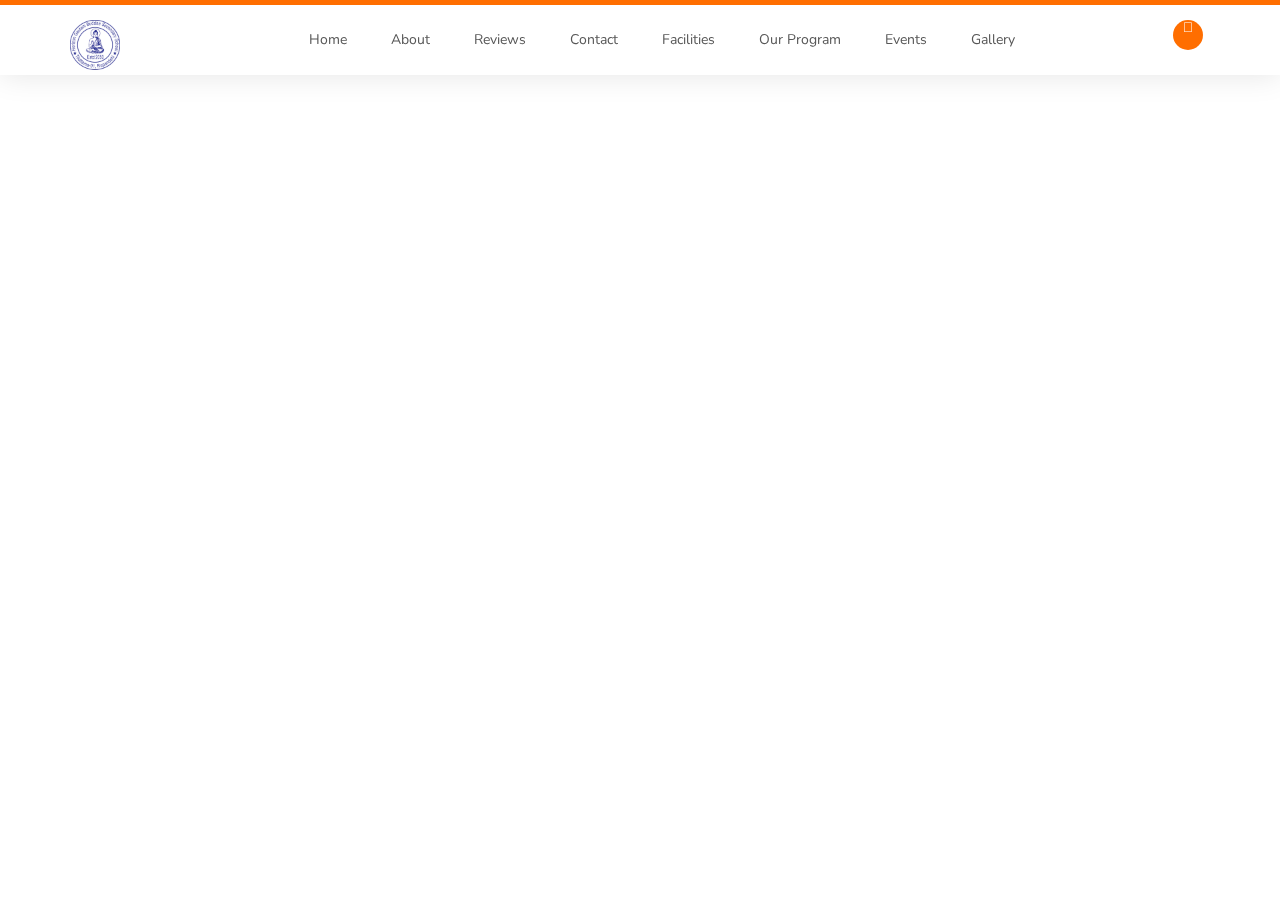
<file: events.html>
<head>

    <title>New Horizon College</title>
    <meta charset="UTF-8">
    <meta http-equiv="X-UA-Compatible" content="IE=Edge">
    <meta name="description" content="">
    <meta name="keywords" content="">
    <meta name="author" content="">
    <meta name="viewport" content="width=device-width, initial-scale=1, maximum-scale=1">

    <link rel="stylesheet" href="css/bootstrap.min.css">
    <link rel="stylesheet" href="css/font-awesome.min.css">
    <link rel="stylesheet" href="css/owl.carousel.css">
    <link rel="stylesheet" href="css/owl.theme.default.min.css">

    <!-- MAIN CSS -->
    <link rel="stylesheet" href="css/templatemo-style.css">
    <link rel="icon" href="images/roundlogo.png" type="image/icon type">

</head>



<body id="top" data-spy="scroll" data-target=".navbar-collapse" data-offset="50">

    <!-- PRE LOADER -->
    <!-- <section class="preloader">
         <div class="spinner">

              <span class="spinner-rotate"></span>

         </div>
    </section> -->


    <!-- MENU -->
    <section class="navbar custom-navbar navbar-fixed-top" role="navigation">
         <div class="container">
              
              <div class="navbar-header">
                   <button class="navbar-toggle" data-toggle="collapse" data-target=".navbar-collapse">
                        <span class="icon icon-bar"></span>
                        <span class="icon icon-bar"></span>
                        <span class="icon icon-bar"></span>
                   </button>

                   <!-- lOGO TEXT HERE -->
                   <a href="#" class="navbar-brand">
                        <div class="img">
                             <div class="logo">
                                  <img src="images/roundlogo.png" alt="">
                             </div>
                        </div>

                   </a>
              </div>

              <!-- MENU LINKS -->
              <div class="collapse navbar-collapse">
                  
                   <ul class="nav navbar-nav navbar-nav-first">
                       
                    <li><a href="index.html" class="smoothScroll">Home</a></li>
                    <li><a href="index.html" class="smoothScroll">About</a></li>
                    <!-- <li><a href="index.html" class="smoothScroll">Our Teachers</a></li> -->
                    <!-- <li><a href="index.html" class="smoothScroll">Courses</a></li> -->
                    <li><a href="index.html" class="smoothScroll">Reviews</a></li>
                    <li><a href="index.html" class="smoothScroll">Contact</a></li>
                    <li><a href="faciltiy.html" class="smoothScroll">Facilities</a></li>
                 
                    <li>  <a href="program.html"class="smootScroll">Our Program</a></li>
                    <li> <a href="events.html" class="smootScroll">Events</a></li>
                    <li> <a href="gallery.html">Gallery</a></li>
                   </ul>

                   <ul class="nav navbar-nav navbar-right">
                        <li><a href="#"><i class="fa fa-phone"></i> </a></li>
                   </ul>
              </div>

         </div>
    </section>

<section>

    <div>
        
    </div>
</section>


   
    
</body>
</file>
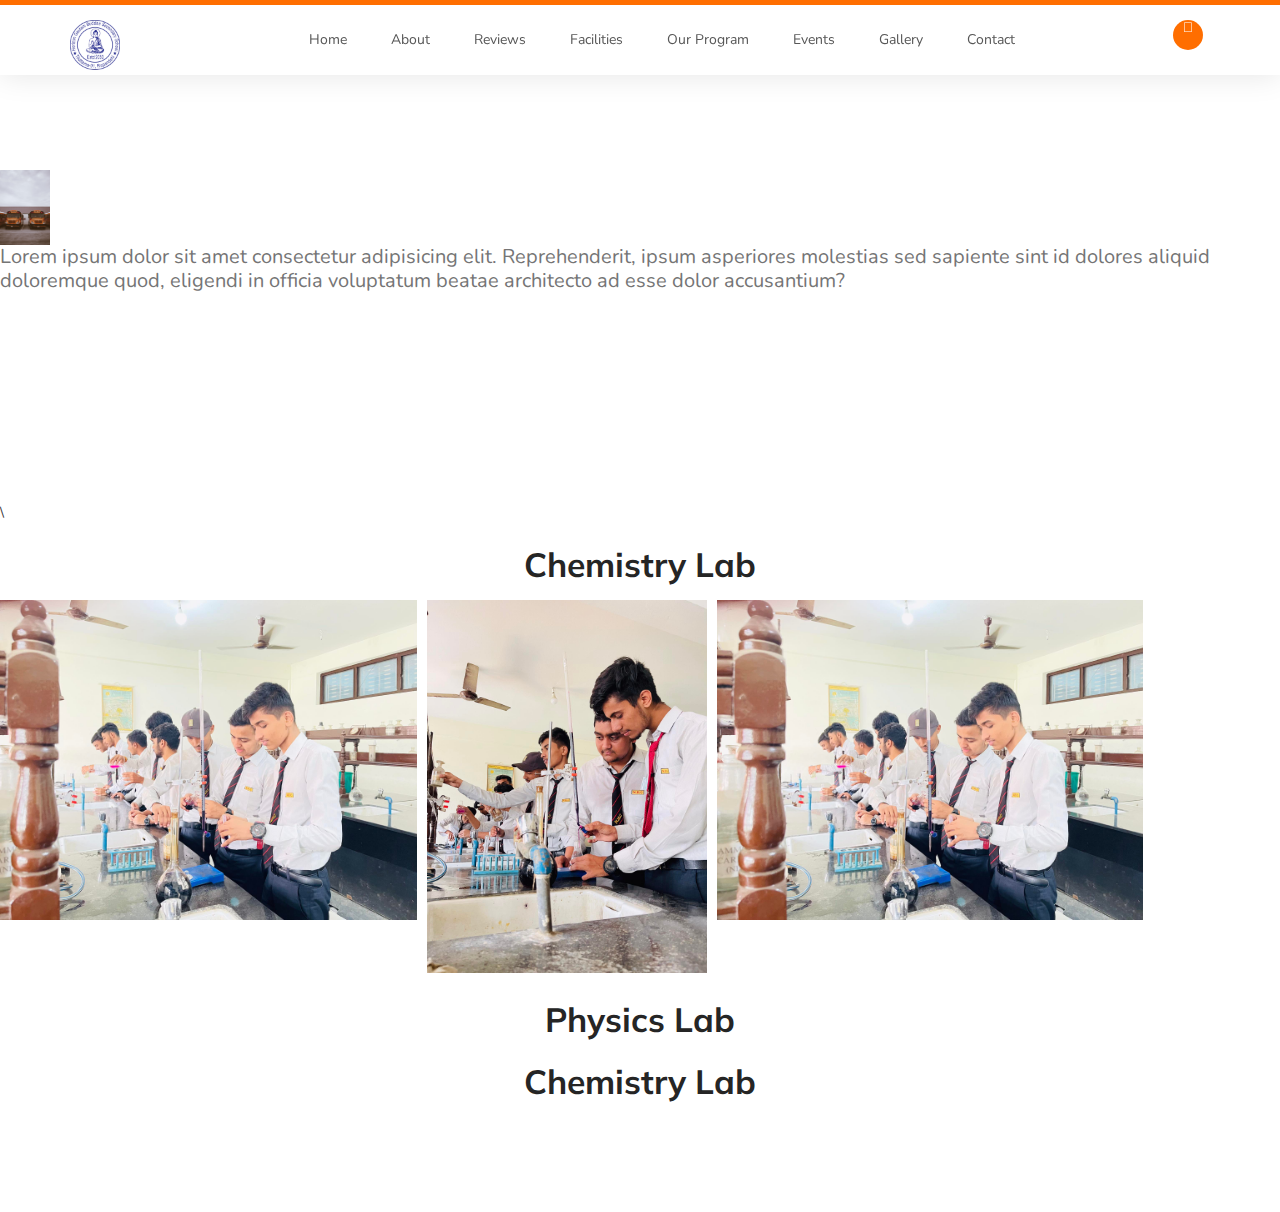
<file: faciltiy.html>
<head>

    <title>New Horizon College</title>
    <meta charset="UTF-8">
    <meta http-equiv="X-UA-Compatible" content="IE=Edge">
    <meta name="description" content="">
    <meta name="keywords" content="">
    <meta name="author" content="">
    <meta name="viewport" content="width=device-width, initial-scale=1, maximum-scale=1">

    <link rel="stylesheet" href="css/bootstrap.min.css">
    <link rel="stylesheet" href="css/font-awesome.min.css">
    <link rel="stylesheet" href="css/owl.carousel.css">
    <link rel="stylesheet" href="css/owl.theme.default.min.css">

    <!-- MAIN CSS -->
    <link rel="stylesheet" href="css/newstyle.css">
    <link rel="stylesheet" href="css/templatemo-style.css">
    <link rel="icon" href="images/roundlogo.png" type="image/icon type">

</head>



<body id="top" data-spy="scroll" data-target=".navbar-collapse" data-offset="50">

    <!-- PRE LOADER -->
    <!-- <section class="preloader">
         <div class="spinner">

              <span class="spinner-rotate"></span>

         </div>
    </section> -->


    <!-- MENU -->
    <section class="navbar custom-navbar navbar-fixed-top" role="navigation">
         <div class="container">
              
              <div class="navbar-header">
                   <button class="navbar-toggle" data-toggle="collapse" data-target=".navbar-collapse">
                        <span class="icon icon-bar"></span>
                        <span class="icon icon-bar"></span>
                        <span class="icon icon-bar"></span>
                   </button>

                   <!-- lOGO TEXT HERE -->
                   <a href="#" class="navbar-brand">
                        <div class="img">
                             <div class="logo">
                                  <img src="images/roundlogo.png" alt="">
                             </div>
                        </div>

                   </a>
              </div>

              <!-- MENU LINKS -->
              <div class="collapse navbar-collapse">
                  
                   <ul class="nav navbar-nav navbar-nav-first">
                       
                    <li><a href="index.html" class="smoothScroll">Home</a></li>
                    <li><a href="index.html" class="smoothScroll">About</a></li>
                    <!-- <li><a href="index.html" class="smoothScroll">Our Teachers</a></li> -->
                    <!-- <li><a href="index.html" class="smoothScroll">Courses</a></li> -->
                    <li><a href="index.html" class="smoothScroll">Reviews</a></li>
                    <li><a href="faciltiy.html" class="smoothScroll">Facilities</a></li>
                    
                    <li>  <a href="program.html"class="smootScroll">Our Program</a></li>
                    <li> <a href="events.html" class="smootScroll">Events</a></li>
                    <li> <a href="gallery.html">Gallery</a></li>
                    <li><a href="index.html" class="smoothScroll">Contact</a></li>
                    
                   </ul>

                   <ul class="nav navbar-nav navbar-right">
                        <li><a href="#"><i class="fa fa-phone"></i> </a></li>
                   </ul>
              </div>

         </div>
    </section>




    <section>
    

            <img src="images/facility/bus.jpg" alt="">
        
        <p>
            Lorem ipsum dolor sit amet consectetur adipisicing elit. Reprehenderit, ipsum asperiores molestias sed sapiente sint id dolores aliquid doloremque quod, eligendi in officia voluptatum beatae architecto ad esse dolor accusantium?
        </p>

    </section>  <section>\
     <H1>Chemistry Lab</H1>
    <div class="row">
     <div class="column">
       <img src="images/facility/chemistlab1.jpg" alt="Snow" style="width:100%">
     </div>
     <div class="column horizantal">
       <img src="images/facility/chemistlab2.jpg" alt="Forest" style="width:100%">
     </div>
     <div class="column">
       <img src="images/facility/chemistlab3.jpg" alt="Mountains" style="width:100%">
     </div>
   </div> 

   <h1>Physics Lab</h1>
   <div>

   </div>

   <h1>Chemistry Lab</h1>
   <div>

   </div>

   

</section>
    
</body>
</file>
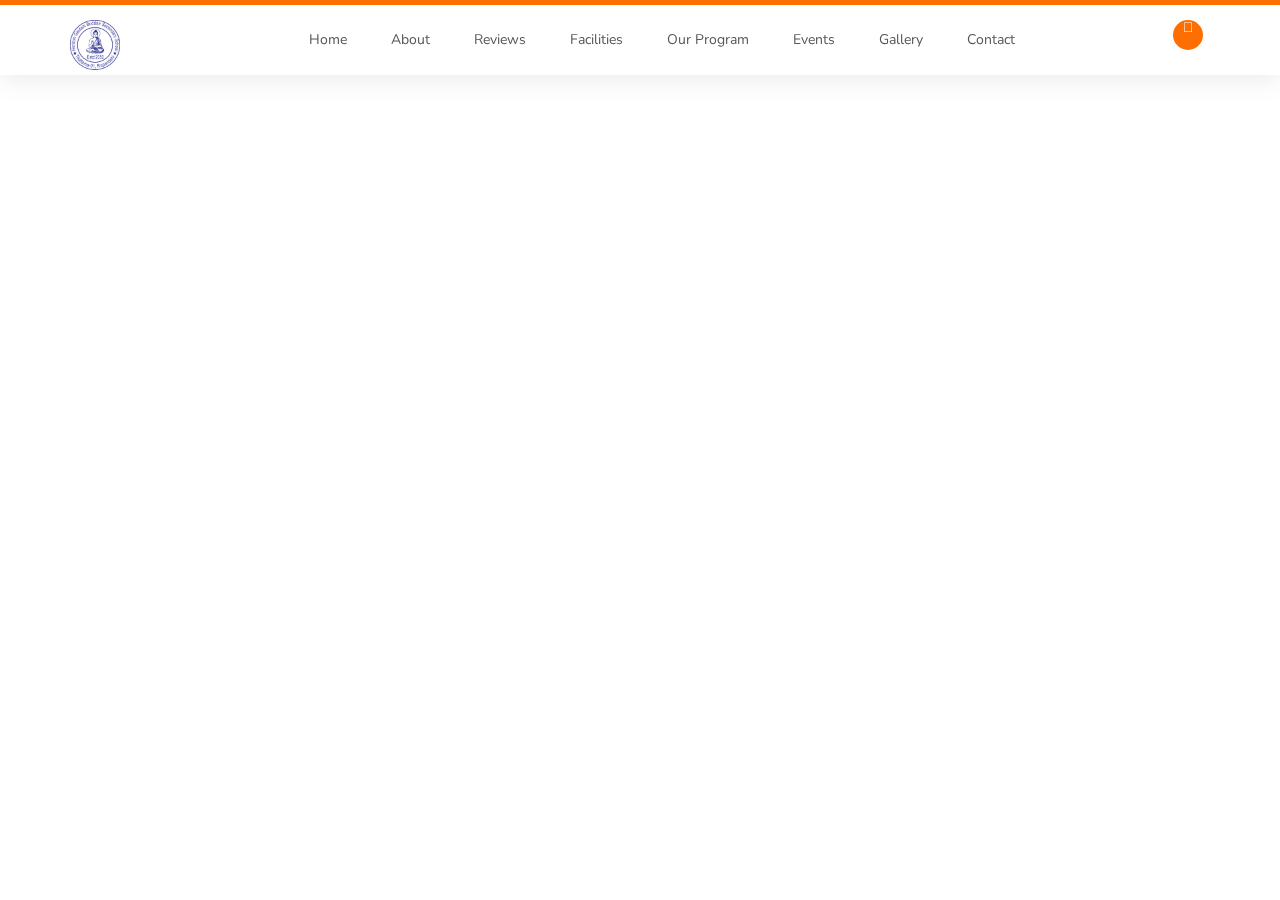
<file: gallery.html>
<head>

    <title>New Horizon College</title>
    <meta charset="UTF-8">
    <meta http-equiv="X-UA-Compatible" content="IE=Edge">
    <meta name="description" content="">
    <meta name="keywords" content="">
    <meta name="author" content="">
    <meta name="viewport" content="width=device-width, initial-scale=1, maximum-scale=1">

    <link rel="stylesheet" href="css/bootstrap.min.css">
    <link rel="stylesheet" href="css/font-awesome.min.css">
    <link rel="stylesheet" href="css/owl.carousel.css">
    <link rel="stylesheet" href="css/owl.theme.default.min.css">

    <!-- MAIN CSS -->
    <link rel="stylesheet" href="css/templatemo-style.css">
    <link rel="icon" href="images/roundlogo.png" type="image/icon type">

</head>



<body id="top" data-spy="scroll" data-target=".navbar-collapse" data-offset="50">

    <!-- PRE LOADER -->
    <!-- <section class="preloader">
         <div class="spinner">

              <span class="spinner-rotate"></span>

         </div>
    </section> -->


    <!-- MENU -->
    <section class="navbar custom-navbar navbar-fixed-top" role="navigation">
         <div class="container">
              
              <div class="navbar-header">
                   <button class="navbar-toggle" data-toggle="collapse" data-target=".navbar-collapse">
                        <span class="icon icon-bar"></span>
                        <span class="icon icon-bar"></span>
                        <span class="icon icon-bar"></span>
                   </button>

                   <!-- lOGO TEXT HERE -->
                   <a href="#" class="navbar-brand">
                        <div class="img">
                             <div class="logo">
                                  <img src="images/roundlogo.png" alt="">
                             </div>
                        </div>

                   </a>
              </div>

              <!-- MENU LINKS -->
              <div class="collapse navbar-collapse">
                  
                   <ul class="nav navbar-nav navbar-nav-first">
                       
                    <li><a href="index.html" class="smoothScroll">Home</a></li>
                    <li><a href="index.html" class="smoothScroll">About</a></li>
                    <!-- <li><a href="index.html" class="smoothScroll">Our Teachers</a></li> -->
                    <!-- <li><a href="index.html" class="smoothScroll">Courses</a></li> -->
                    <li><a href="index.html" class="smoothScroll">Reviews</a></li>
                    <li><a href="faciltiy.html" class="smoothScroll">Facilities</a></li>
                   
                    <li>  <a href="program.html"class="smootScroll">Our Program</a></li>
                    <li> <a href="events.html" class="smootScroll">Events</a></li>
                    <li> <a href="gallery.html">Gallery</a></li>
                    <li><a href="index.html" class="smoothScroll">Contact</a></li>
                    
                   </ul>

                   <ul class="nav navbar-nav navbar-right">
                        <li><a href="#"><i class="fa fa-phone"></i> </a></li>
                   </ul>
              </div>

         </div>
    </section>




   
    
</body>
</file>
<file: css/templatemo-style.css>
/*

Known Template 

https://templatemo.com/tm-516-known

*/

  @import url('https://fonts.googleapis.com/css?family=Muli:300,700|Nunito');

  body {
    background: #ffffff;
    font-family: 'Nunito', sans-serif;
    overflow-x: hidden;
    padding-top: 70px;
  }


  /*---------------------------------------
     TYPOGRAPHY              
  -----------------------------------------*/
  .logo{
    margin-left:auto;
    width: 100px;
    height: auto;
    border-radius: 50%;
    width: 10vh;
  }
  
  h1,h2,h3,h4,h5,h6 {
    font-family: 'Muli', sans-serif;
    font-weight: bold;
    line-height: inherit;
  }

  h1 {
    color: #252525;
    font-size: 2.4em;
    line-height: normal;
    text-align: center;
  }

  h2 {
    color: #353535;
    font-size: 2em;
    padding-bottom: 10px;
    text-align: center;
  }

  h3 {
    font-size: 1.5em;
    margin-bottom: 0;
  }

  h3,
  h3 a {
    color: #454545;
  }

  p {
    color: #757575;
    font-size: 20px;
    font-weight: normal;
    line-height: 24px;
  }



  /*---------------------------------------
     GENERAL               
  -----------------------------------------*/

  html{
    -webkit-font-smoothing: antialiased;
  }

  a {
    color: #252525;
    -webkit-transition: 0.5s;
    transition: 0.5s;
    text-decoration: none !important;
  }

  a,
  input, button,
  .form-control {
    -webkit-transition: 0.5s;
    transition: 0.5s;
  }

  a:hover, a:active, a:focus {
    color: #FF6E00;
    outline: none;
  }

  ::-webkit-scrollbar{
    width: 8px;
    height: 8px;
  }

  ::-webkit-scrollbar-thumb {
    cursor: pointer;
    background: #000000;
  }

  .section-title {
    padding-bottom: 40px;
  }

  .section-title h2 {
    margin: 0;
  }

  .section-title small {
    display: block;
  }

  .overlay {
    background: rgba(20,20,20,0.5);
    position: absolute;
    top: 0;
    right: 0;
    bottom: 0;
    left: 0;
    width: 100%;
    height: 100%;
  }

  .entry-form {
    background: #252020;
    border-radius: 100%;
    text-align: center;
    padding: 6em;
    width: 450px;
    height: 450px;
  }

  .entry-form h2 {
    color: #ffffff;
    margin: 0;
  }

  .entry-form .form-control {
    background: transparent;
    border: 0;
    border-bottom: 1px solid;
    border-radius: 0;
    box-shadow: none;
    height: 45px;
    margin: 10px 0;
  }

  .entry-form .submit-btn {
    background: #ffffff;
    border-radius: 50px;
    border: 0;
    color: #252020;
    width: 50%;
    height: 50px;
    margin: 30px auto;
    margin-bottom: 10px;
  }

  .entry-form .submit-btn:hover {
    background: #FF6E00;
    color: #ffffff;
  }

  section {
    position: relative;
    padding: 100px 0;
  }

  #team,
  #testimonial {
    background: #f9f9f9;
  }

  #team, 
  #testimonial {
    text-align: center;
  }
  
  #google-map iframe {
    border: 0;
    width: 100%;
    height: 390px;
  }



  /*---------------------------------------
     BUTTONS               
  -----------------------------------------*/

  .section-btn {
    background: transparent;
    border-radius: 50px;
    border: 1px solid #ffffff;
    color: #ffffff;
    font-size: inherit;
    font-weight: normal;
    padding: 15px 30px;
    transition: 0.5s;
  }

  .section-btn:hover {
    background: #ffffff;
    border-color: transparent;
  }



  /*---------------------------------------
       PRE LOADER              
  -----------------------------------------*/

  .preloader {
    position: fixed;
    top: 0;
    left: 0;
    width: 100%;
    height: 100%;
    z-index: 99999;
    display: flex;
    flex-flow: row nowrap;
    justify-content: center;
    align-items: center;
    background: none repeat scroll 0 0 #ffffff;
  }

  .spinner {
    border: 1px solid transparent;
    border-radius: 3px;
    position: relative;
  }

  .spinner:before {
    content: '';
    box-sizing: border-box;
    position: absolute;
    top: 50%;
    left: 50%;
    width: 45px;
    height: 45px;
    margin-top: -10px;
    margin-left: -10px;
    border-radius: 50%;
    border: 1px solid #575757;
    border-top-color: #ffffff;
    animation: spinner .9s linear infinite;
  }

  @-webkit-@keyframes spinner {
    to {transform: rotate(360deg);}
  }

  @keyframes spinner {
    to {transform: rotate(360deg);}
  }



  /*---------------------------------------
      MENU              
  -----------------------------------------*/

  .custom-navbar {
    background: #ffffff;
    border-top: 5px solid #FF6E00;
    border-bottom: 0;
    -webkit-box-shadow: 0 1px 30px rgba(0, 0, 0, 0.1);
    -moz-box-shadow: 0 1px 30px rgba(0, 0, 0, 0.1);
    box-shadow: 0 1px 30px rgba(0, 0, 0, 0.1);
    padding: 12px 0;
    margin-bottom: 0;
    padding: 0;
  }
 

  .custom-navbar .navbar-brand {
    color: #454545;
    font-size: 18px;
    font-weight: bold;
    line-height: 40px;
  }

  .custom-navbar .navbar-nav.navbar-nav-first {
    margin-left: 8em;
  }

  .custom-navbar .navbar-nav.navbar-right li a {
    padding-right: 12px;
    padding-left: 12px;
  }

  .custom-navbar .navbar-nav.navbar-right li a .fa {
    background-color: #FF6E00;
    border-radius: 100%;
    border: none;
    color: #ffffff;
    font-family: sans-serif;
    width: 30px;
    height: 30px;
    text-align: center;
    display: inline-block;
    margin-right: 10px;
    cursor: pointer;
  }
 

  .custom-navbar .nav li a {
    line-height: 40px;
    color: #575757;
    padding-right: 22px;
    padding-left: 22px;
  }

  .custom-navbar .navbar-nav > li > a:hover,
  .custom-navbar .navbar-nav > li > a:focus {
    background-color: transparent;
  }

  .custom-navbar .nav li a:hover {
    background-color: #FF6E00;
    color: #ffffff;
  }

  .custom-navbar .nav li.active > a {
    background-color: #FF6E00;
    color: #ffffff;
  }

  .custom-navbar .navbar-toggle {
    border: none;
    padding-top: 10px;
  }

  .custom-navbar .navbar-toggle {
    background-color: transparent;
  }

  .custom-navbar .navbar-toggle .icon-bar {
    background: #252525;
    border-color: transparent;
  }



  /*---------------------------------------
      HOME  & SLIDER            
  -----------------------------------------*/

  #home {
    padding: 0;
  }

  #home h1 {
    color: #ffffff;
  }

  #home h3 {
    color: #f9f9f9;
    font-size: 16px;
    font-weight: 300;
    margin: 0;
    padding: 5px 0 40px 0;
  }

  @media (min-width: 768px) {
    .home-slider .col-md-6 {
      padding-left: 0;
    }
  }

  .home-slider .caption {
    display: flex;
    justify-content: center;
    flex-direction: column;
    text-align: left;
    background-color: rgba(255, 110, 0, 0.35);
    height: 100%;
    color: #fff;
    cursor: e-resize;
  }

  .home-slider .item {
    background-repeat: no-repeat;
    background-attachment: local;
    background-size: cover;
    height: 650px;
  }
  
  .caption h3 a { color: rgb(235, 224, 224); }
  .caption h3 a:hover { color: #FF3; }

  .home-slider .item-first {
    background-image: url(../images/college.jpg);
	background-position: center;
  border-radius: 2%;
  }

  /* .home-slider .item-second {
    background-image: url(../images/college.jpg);
  }

  .home-slider .item-third {
    background-image: url(../images/college.jpg);
  } */



  /*---------------------------------------
      FEATURE              
  -----------------------------------------*/

  .feature-thumb {
    border: 1px solid #f0f0f0;
    padding: 5em 3em;
  }

  .feature-thumb span {
    background: #FF6E00;
    border-radius: 50px;
    color: #ffffff;
    font-size: 25px;
    font-weight: bold;
    display: inline-block;
    width: 60px;
    height: 60px;
    line-height: 60px;
    text-align: center;
    margin-bottom: 5px;
  }

  .feature-thumb h3 {
    margin: 10px 0;
  }



  /*---------------------------------------
      ABOUT              
  -----------------------------------------*/

  #about figure {
    display: inline-block;
    vertical-align: top;
    margin-left: 15px;
  }

  #about figure span {
    float: left;
    margin-left: -15px;
    padding: 15px 20px;
    position: relative;
    top: 20px;
  }

  #about figure span i {
    background: #FF6E00;
    border-radius: 50px;
    color: #ffffff;
    font-size: 25px;
    width: 50px;
    height: 50px;
    line-height: 50px;
    text-align: center;
  }



  /*---------------------------------------
      TEAM              
  -----------------------------------------*/

  .team-thumb {
    background: #ffffff;
    position: relative;
    overflow: hidden;
    text-align: left;
  }

  .team-info {
    padding: 20px 30px;
  }

  .team-image img {
    width: 100%;
  }

  .team-thumb .social-icon {
    border-top: 1px solid #f0f0f0;
    padding: 4px 20px 0 20px;
  }

  .team-thumb .social-icon li a {
    background: #ffffff;
    color: #252020;
  }

  .team-info h3 {
    margin: 0;
  }


  /*---------------------------------------
      COURSES             
  -----------------------------------------*/

  #courses .section-title {
    text-align: center;
  }

  #courses .owl-theme .owl-nav {
    margin-top: 30px;
  }

  #courses .owl-theme .owl-nav [class*=owl-] {
    border-radius: 2px;
    font-size: 16px;
    width: 30px;
    height: 30px;
    line-height: 30px;
    text-align: center;
    padding: 0;
  }

  .courses-thumb {
    background: #f9f9f9;
    position: relative;
  }

  .courses-top {
    position: relative;
  }

  .courses-image {
    background: linear-gradient(to right, #ffffff, #ffffff);
  }

  .courses-date {
    background: linear-gradient(rgba(255, 0, 0, 0), rgba(0, 0, 0, 0.6));
    width: 100%;
    position: absolute;
    bottom: 0;
    padding: 20px 25px;
  }

  .courses-date span,
  .courses-author span {
    font-size: 14px;
    font-weight: bold;
  }

  .courses-date span {
    color: #ffffff;
    display: inline-block;
    margin-right: 10px;
  }

  .courses-detail {
    padding: 25px 25px 15px 25px;
  }

  .courses-detail h3 {
    margin: 0 0 2px 0;
  }

  .courses-info {
    border-top: 1px solid #f0f0f0;
    position: relative;
    clear: both;
    padding: 15px 25px;
  }

  .courses-author,
  .courses-author span {
    display: inline-block;
    vertical-align: middle;
  }

  .courses-author img {
    display: inline-block !important;
    border-radius: 50px;
    width: 50px !important;
    height: 50px;
    margin-right: 10px;
  }

  .courses-price {
    float: right;
    margin-top: 10px;
  }

  .courses-price span {
    background: #FF6E00;
    border-radius: 2px;
    color: #ffffff;
    display: block;
    padding: 5px 10px;
  }

  .courses-price.free span {
    background: #FF6E00;
  }



  /*---------------------------------------
     NEWS              
  -----------------------------------------*/

  .news-thumb {
    clear: both;
    position: relative;
    overflow: hidden;
    margin-bottom: 30px;
  }

  .news-thumb .news-image {
    float: left;
    width: 40%;
    margin-right: 30px;
  }

  .news-info h3 {
    margin-top: 5px;
    margin-bottom: 10px;
  }

  .news-date span {
    color: #909090;
    font-weight: bold;
  }



  /*---------------------------------------
      TESTIMONIAL             
  -----------------------------------------*/

  #testimonial .item {
    background: #ffffff;
    margin: 20px 0;
    padding: 4em 3em;
    text-align: left;
  }

  #courses .col-md-4,
  #testimonial .col-md-4 {
    display: block;
    width: 100%;
  }

  #testimonial .item > p {
    font-size: 16px;
    line-height: 26px;
  }

  .tst-rating {
    margin-bottom: 15px;
  }

  .tst-rating .fa {
    color: #FF6E00;
  }

  .tst-image,
  .tst-author {
    display: inline-block;
    vertical-align: middle;
    margin-bottom: 20px;
    text-align: left;
  }

  .tst-image img {
    border-radius: 50px;
    width: 60px !important;
    height: 60px;
    margin-right: 15px;
  }

  .tst-author h4 {
    margin: 0;
  }

  .tst-author span {
    color: #808080;
    font-size: 14px;
  }



  /*---------------------------------------
      CONTACT             
  -----------------------------------------*/

  #contact {
    background: #FF6E00;
  }

  #contact h2 {
    color: #ffffff;
  }

  #contact .section-title {
    padding-bottom: 20px;
  }

  #contact h2 > small,
  #contact p,
  #contact a {
    color: #f9f9f9;
  }

  #contact-form {
    padding: 1em 0;
  }

  #contact-form .col-md-12,
  #contact-form .col-md-4 {
    padding-left: 0;
  }

  #contact-form .form-control {
    border: 0;
    border-radius: 5px;
    box-shadow: none;
    margin: 10px 0;
  }

  #contact-form input {
    height: 50px;
  }

  #contact-form input[type='submit'] {
    border-radius: 50px;
    border: 1px solid transparent;
  }

  #contact-form input[type='submit']:hover {
    background: transparent;
    border-color: #ffffff;
    color: #ffffff;
  }
  



  /*---------------------------------------
     FOOTER              
  -----------------------------------------*/

  footer {
    background: #252020;
    padding: 120px 0;
  }

  footer .section-title {
    padding-bottom: 10px;
  }

  footer h2 {
    font-size: 20px;
  }

  footer a,
  footer p {
    color: #909090;
  }

  footer strong {
    color: #d9d9d9;
  }

  footer address p {
    margin-bottom: 0;
  }

  footer .social-icon {
    margin-top: 25px;
  }

  .footer-info {
    margin-right: 2em;
  }

  .footer-info h2 {
    color: #ffffff;
    padding: 0;
  }

  .footer_menu h2 {
    margin-top: 2em;
  }

  .footer_menu ul {
    margin: 0;
    padding: 0;
  }

  .footer_menu li {
    display: inline-block;
    list-style: none;
    margin: 5px 10px 5px 0;
  }

  .newsletter-form .form-control {
    background: transparent;
    border-radius: 0;
    box-shadow: none;
    border: 0;
    border-bottom: 1px solid #303030;
    height: 50px;
    margin: 5px 0;
  }

  .newsletter-form input[type="submit"] {
    background: transparent;
    border: 1px solid #f9f9f9;
    border-radius: 50px;
    color: #ffffff;
    display: block;
    margin-top: 20px;
    outline: none;
    width: 50%;
  }

  .newsletter-form input[type="submit"]:hover {
    background: #FF6E00;
    border-color: transparent;
  }

  .newsletter-form .form-group span {
    color: #909090;
    display: block;
    font-size: 12px;
    margin-top: 20px;
  }



  /*---------------------------------------
     SOCIAL ICON              
  -----------------------------------------*/

  .social-icon {
    position: relative;
    padding: 0;
    margin: 0;
  }

  .social-icon li {
    display: inline-block;
    list-style: none;
    margin-bottom: 5px;
  }

  .social-icon li a {
    border-radius: 100px;
    color: #FF6E00;
    font-size: 15px;
    width: 35px;
    height: 35px;
    line-height: 35px;
    text-decoration: none;
    text-align: center;
    transition: all 0.4s ease-in-out;
    position: relative;
    margin: 5px 5px 5px 0;
  }

  .social-icon li a:hover {
    background: #FF6E00;
    color: #ffffff;
  }



  /*---------------------------------------
     RESPONSIVE STYLES              
  -----------------------------------------*/

  @media screen and (max-width: 1170px) {
    .custom-navbar .navbar-nav.navbar-nav-first {
      margin-left: inherit;
    }
  }

  @media only screen and (max-width: 992px) {
    section,
    footer {
      padding: 60px 0;
    }

    .home-slider .item {
      background-position: center center;
    }

    .feature-thumb,
    .about-info,
    .team-thumb,
    .footer-info {
      margin-bottom: 50px;
    }

    .contact-image {
      margin-top: 50px;
    }
  }


  @media only screen and (min-width: 768px) and (max-width: 991px) {
    .custom-navbar .nav li a {
      padding-right: 10px;
      padding-left: 10px;
    }
  }

  @media only screen and (max-width: 767px) {
    h1 {
      font-size: 2.5em;
      text-align: center;
    }

   

    .custom-navbar {
      background: #ffffff;
      -webkit-box-shadow: 0 1px 30px rgba(0, 0, 0, 0.1);
      -moz-box-shadow: 0 1px 30px rgba(0, 0, 0, 0.1);
      box-shadow: 0 1px 30px rgba(0, 0, 0, 0.1);
      padding: 10px 0;
      text-align: center;
    }

    .custom-navbar .navbar-brand,
    .custom-navbar .nav li a {
      line-height: normal;
    }

    .custom-navbar .nav li a {
      padding: 10px;
    }

    .custom-navbar .navbar-brand,
    .top-nav-collapse .navbar-brand {
      color: #252525;
      font-weight: 600;
    }

    .custom-navbar .nav li a,
    .top-nav-collapse .nav li a {
      color: #575757;
    }

    .custom-navbar .navbar-nav.navbar-right li {
      display: inline-block;
    }

    .footer-info {
      margin-right: 0;
    }

    .footer-info.newsletter-form {
      margin-bottom: 0;
    }

    .entry-form {
      display: block;
      margin: 0 auto;
    }
  }


  @media only screen and (max-width: 580px) {
    h2 {
      font-size: 1.8em;
    }

    #testimonial .item {
      padding: 2em;
    }

    .contact-image {
      margin-top: 0;
    }
  }

  @media only screen and (max-width: 480px) {
    h1 {
      font-size: 2em;
    }

    #home h3 {
      font-size: 14px;
    }

    .entry-form {
      border-radius: 0;
      padding: 2em;
      max-width: 100%;
      max-height: 100%;
      width: inherit;
      height: inherit;
    }
  }
</file>
<file: css/newstyle.css>
.about-college{


    font-size: 20px;
    padding-bottom: 50px;
}
.moto{

    text-align: center;
    color: #353535;
    font-size: 2em;
    padding-bottom: 10px;
}

.nepal-first{
    
}
.NHC{

    font-size:medium;
}

.column {
    float: left;
    width: 33.33%;
    padding: 5px;
  }
  
  /* Clear floats after image containers */
  .row::after {
    content: "";
    clear: both;
    display: table;
  }
.horizantal{
width: 290px;
height: auto;

}

.row{

}
</file>
